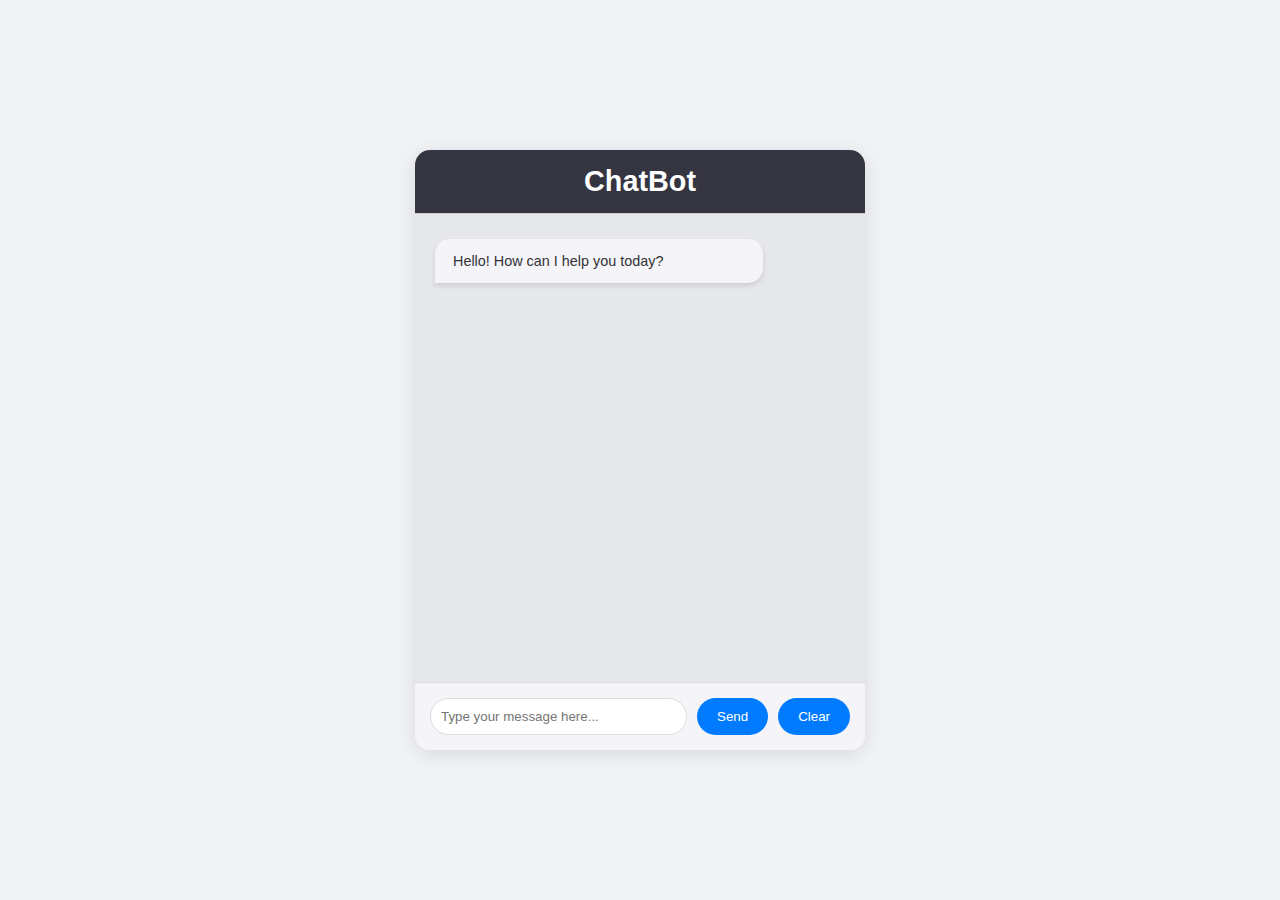
<file: index.html>
<!DOCTYPE html>
<html lang="en">
<head>
    <meta charset="UTF-8">
    <meta name="viewport" content="width=device-width, initial-scale=1.0">
    <title>Professional Chatbot</title>
    <link rel="stylesheet" href="style.css">
</head>
<body>
    <div class="chatbot-container">
        <div class="chat-header">
            <h2>ChatBot</h2>
        </div>
        <div class="chat-body" id="chat-body">
            <div class="bot-message">
                <div class="message">
                    <p>Hello! How can I help you today?</p>
                </div>
            </div>
        </div>
        <div class="chat-footer">
            <input type="text" id="user-input" placeholder="Type your message here...">
            <button id="send-btn">Send</button>
            <button id="clear-btn">Clear</button>
        </div>
    </div>

    <script src="script.js"></script>
</body>
</html>
</file>
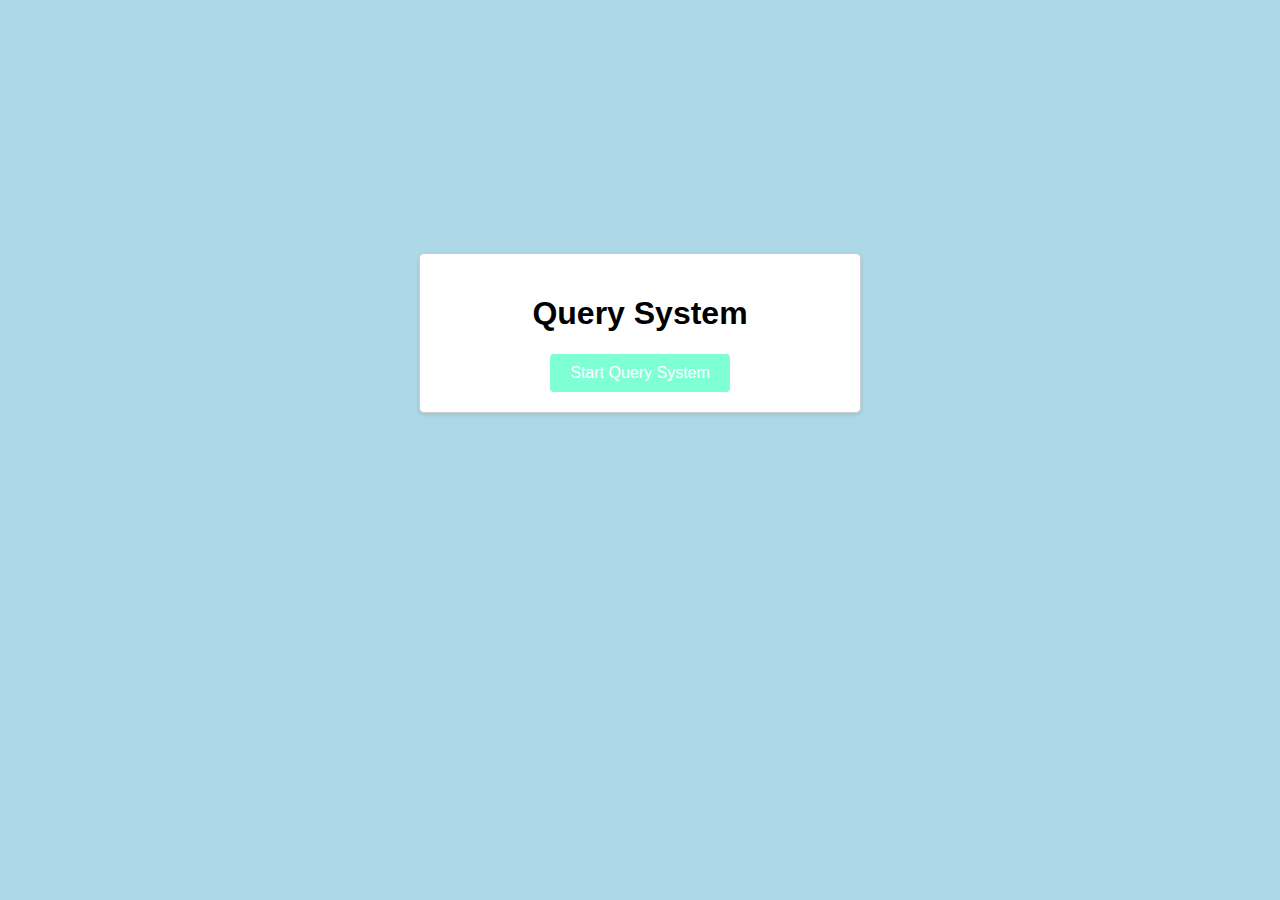
<file: BIT voice/templates/index.html>
<!DOCTYPE html>
<html>
<head>
    <meta charset="UTF-8">
    <title>BIT QUERY SYSTEM</title>
    <style>
        /* Custom CSS styles */
        body {
            background-color: lightblue;
            font-family: Arial, sans-serif;

        }

        #container {
            width: 400px;
            margin: 0 auto;
            padding: 20px;
            background-color: #fff;
            border: 1px solid #ccc;
            border-radius: 5px;
            box-shadow: 0 2px 4px rgba(0, 0, 0, 0.1);
margin-top:20%;}

        h1 {
            text-align: center;
        }

        form {
            text-align: center;
            margin-top: 20px;
        }

        .button {
            padding: 10px 20px;
            background-color: aquamarine;
            color: #fff;
            border: none;
            border-radius: 4px;
            font-size: 16px;
            cursor: pointer;
        }

        .button:hover {
            background-color: #7fffd4;
        }
    </style>
</head>
<body class="body">
    <div id="container">
        <h1>Query System</h1>
        <form action="/process" method="post">
            <button class="button" type="submit">Start Query System</button>
        </form>
    </div>
</body>
</html>
</file>
<file: style.css>
* {
    margin: 0;
    padding: 0;
    box-sizing: border-box;
}

body {
    font-family: 'Segoe UI', Tahoma, Geneva, Verdana, sans-serif;
    display: flex;
    justify-content: center;
    align-items: center;
    height: 100vh;
    background-color: #f0f2f5;
}

.chatbot-container {
    width: 450px;
    height: 600px;
    background-color: #ffffff;
    border-radius: 15px;
    box-shadow: 0 4px 20px rgba(0, 0, 0, 0.1);
    display: flex;
    flex-direction: column;
    overflow: hidden;
    position: relative;
}

.chat-header {
    background-color: #343541;
    color: white;
    padding: 15px;
    text-align: center;
    font-size: 1.2rem;
    font-weight: bold;
    border-bottom: 1px solid #ccc;
}

.chat-body {
    flex: 1;
    padding: 20px;
    overflow-y: auto;
    background-color: #e5e7eb;
    display: flex;
    flex-direction: column;
    gap: 15px;
    transition: all 0.3s ease;
}

.chat-footer {
    padding: 15px;
    display: flex;
    background-color: #f4f4f9;
    border-top: 1px solid #ddd;
}

.chat-footer input {
    flex: 1;
    padding: 10px;
    border-radius: 20px;
    border: 1px solid #ddd;
    outline: none;
    transition: border 0.2s ease;
}

.chat-footer input:focus {
    border: 1px solid #007bff;
}

.chat-footer button {
    background-color: #007bff;
    color: white;
    border: none;
    padding: 10px 20px;
    margin-left: 10px;
    border-radius: 20px;
    cursor: pointer;
    transition: background-color 0.3s ease;
}

.chat-footer button:hover {
    background-color: #0056b3;
}

.message {
    padding: 12px 18px;
    background-color: #007bff;
    color: white;
    border-radius: 15px;
    margin: 5px 0;
    max-width: 80%;
    animation: fadeIn 0.5s ease;
    font-size: 0.9rem;
    word-wrap: break-word;
    line-height: 1.4;
    box-shadow: 0 3px 5px rgba(0, 0, 0, 0.1);
}

.bot-message .message {
    background-color: #f4f4f9;
    color: #333;
    align-self: flex-start;
    border-radius: 15px 15px 15px 0px;
}

.user-message .message {
    background-color: #007bff;
    color: white;
    align-self: flex-end;
    border-radius: 15px 15px 0px 15px;
}

@keyframes fadeIn {
    from {
        opacity: 0;
        transform: translateY(20px);
    }
    to {
        opacity: 1;
        transform: translateY(0);
    }
}

/* Smooth scrolling for chat body */
.chat-body {
    scrollbar-width: thin;
    scrollbar-color: rgba(0, 0, 0, 0.2) transparent;
}

.chat-body::-webkit-scrollbar {
    width: 8px;
}

.chat-body::-webkit-scrollbar-thumb {
    background-color: rgba(0, 0, 0, 0.2);
    border-radius: 8px;
}
</file>
